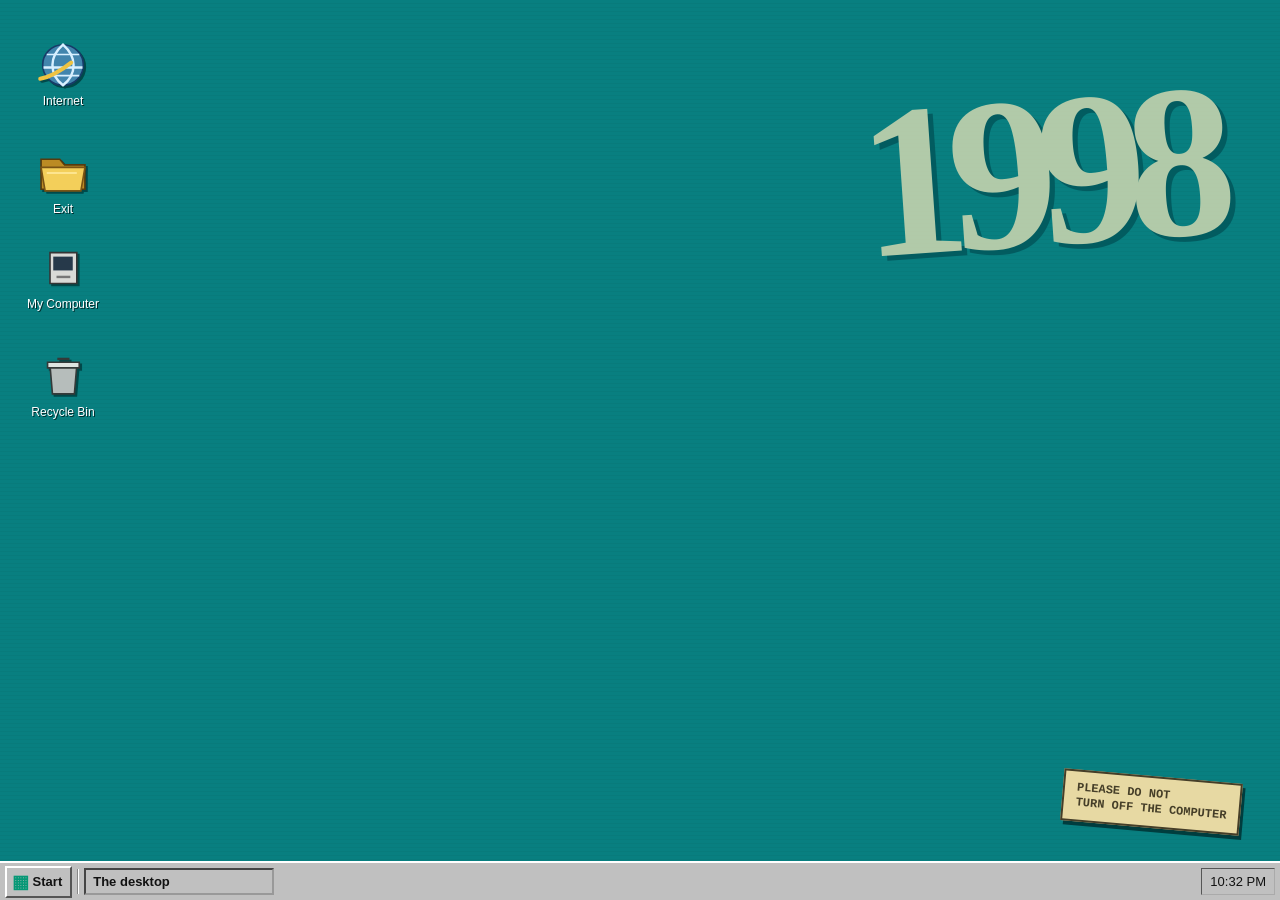
<file: index.html>
<!doctype html>
<html lang="en">
<head>
  <meta charset="utf-8">
  <meta name="viewport" content="width=device-width, initial-scale=1">
  <title>The Internet Backrooms</title>
  <link rel="icon" type="image/png" href="assets/backroomsLogo.png">
  <script src="desktop-only/guard.js"></script>
  <script>
    if (!window.backroomsMobileBlocked) {
      window.location.replace('pages/room-001-popcorn150/index.html');
    }
  </script>
</head>
<body>
  <p><a href="pages/room-001-popcorn150/index.html">Enter the maze</a></p>
</body>
</html>
</file>
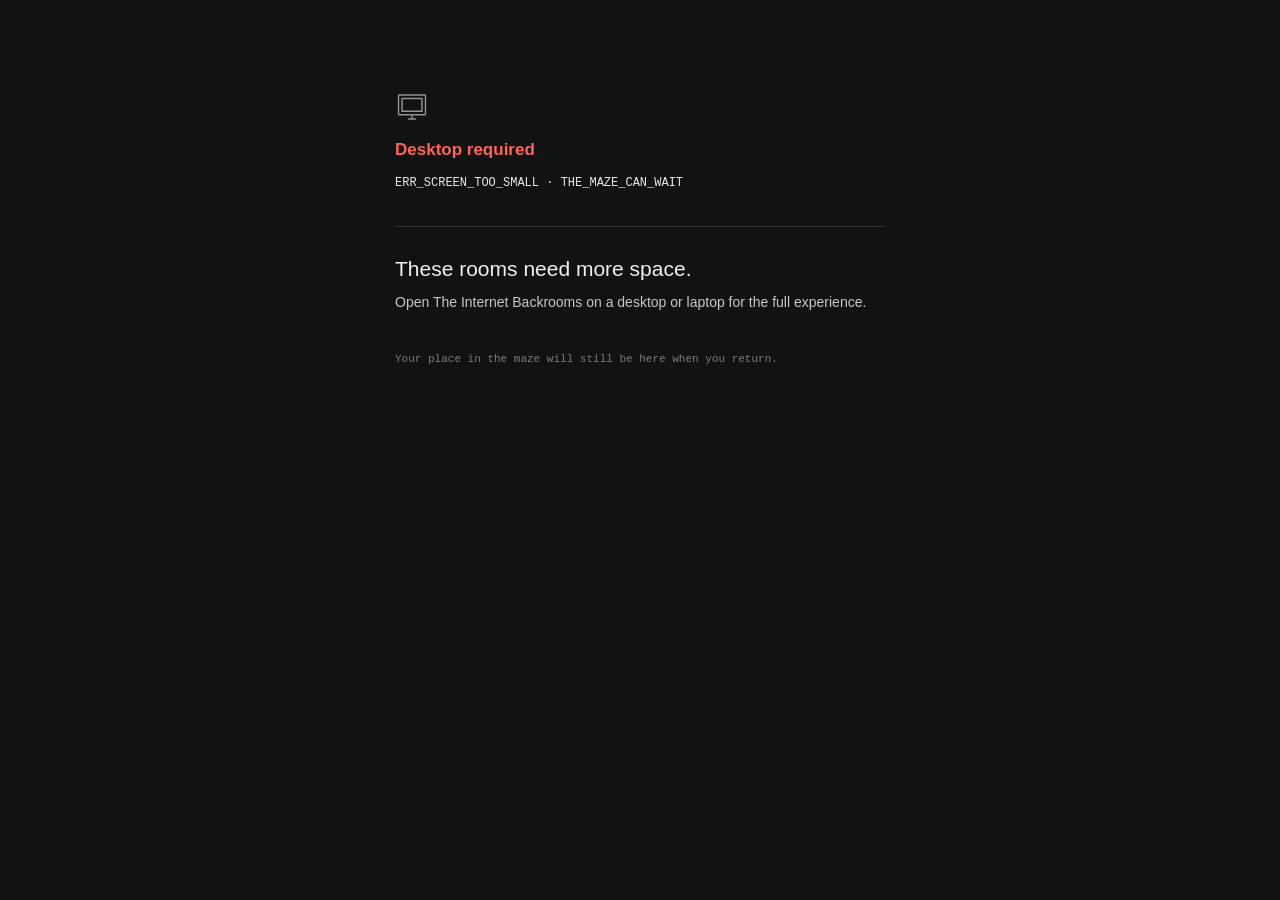
<file: desktop-only/index.html>
<!doctype html>
<html lang="en">
<head>
  <meta charset="utf-8">
  <meta name="viewport" content="width=device-width, initial-scale=1">
  <title>Desktop required — The Internet Backrooms</title>
  <link rel="icon" type="image/png" href="../assets/backroomsLogo.png">
  <link rel="stylesheet" href="style.css">
</head>
<body>
  <main>
    <svg class="monitor" viewBox="0 0 48 48" aria-hidden="true">
      <rect x="5" y="7" width="38" height="28" rx="1"></rect>
      <path d="M18 41h12M24 35v6M10 12h28v18H10z"></path>
    </svg>
    <h1>Desktop required</h1>
    <p class="error-code">ERR_SCREEN_TOO_SMALL · THE_MAZE_CAN_WAIT</p>
    <div class="divider" aria-hidden="true"></div>
    <h2>These rooms need more space.</h2>
    <p>Open The Internet Backrooms on a desktop or laptop for the full experience.</p>
    <p class="footnote">Your place in the maze will still be here when you return.</p>
  </main>
</body>
</html>
</file>
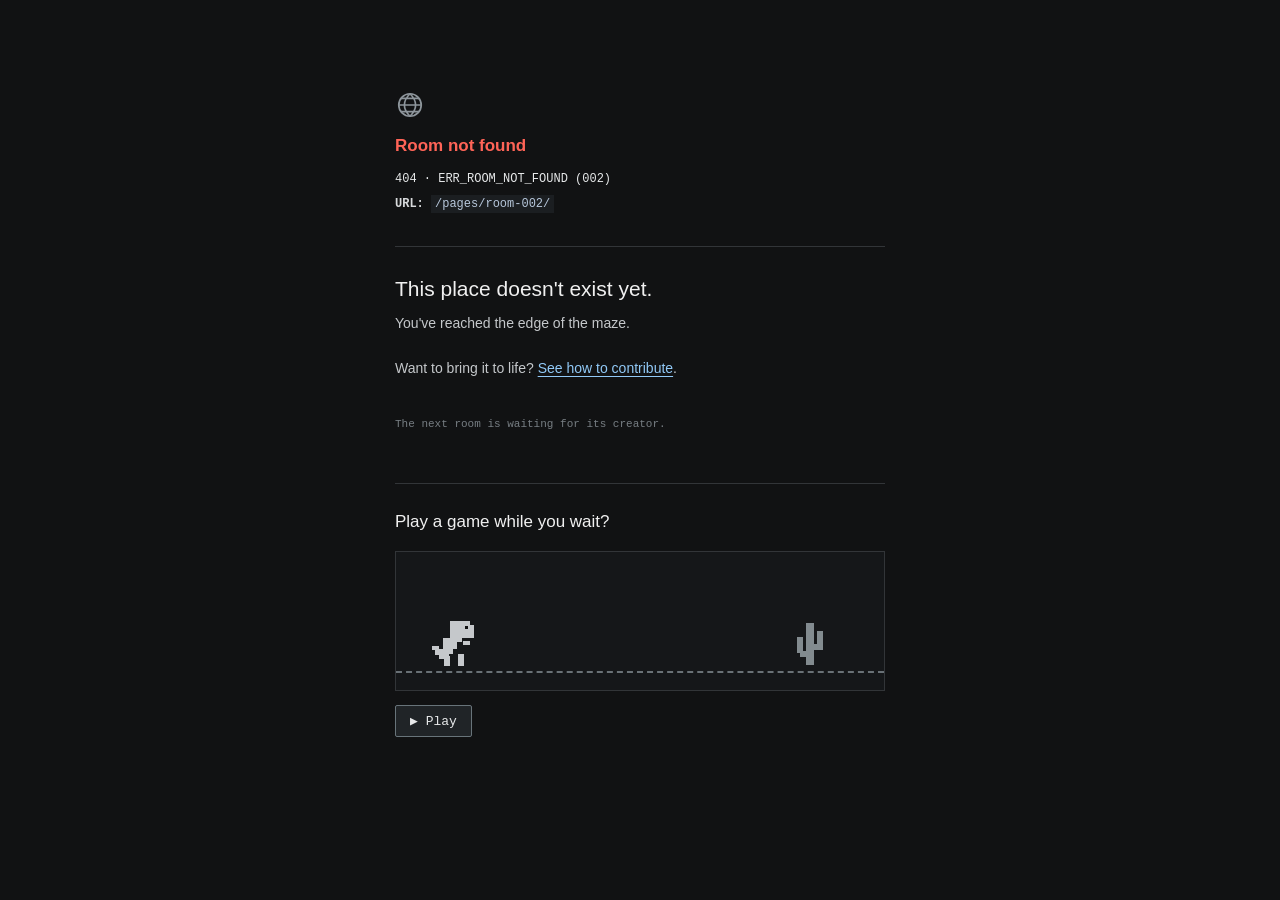
<file: waiting-room/index.html>
<!doctype html>
<html lang="en">
<head>
  <meta charset="utf-8">
  <meta name="viewport" content="width=device-width, initial-scale=1">
  <title>404 — Room not found</title>
  <link rel="icon" type="image/png" href="../assets/backroomsLogo.png">
  <script src="../desktop-only/guard.js"></script>
  <link rel="stylesheet" href="style.css">
  <script src="script.js" defer></script>
</head>
<body>
  <main>
    <svg class="globe" viewBox="0 0 32 32" aria-hidden="true">
      <circle cx="16" cy="16" r="12"></circle>
      <path d="M4 16h24M16 4c-4 4-6 8-6 12s2 8 6 12M16 4c4 4 6 8 6 12s-2 8-6 12M6.5 9h19M6.5 23h19"></path>
    </svg>
    <h1>Room not found</h1>
    <p class="error-code">404 · ERR_ROOM_NOT_FOUND (<span id="room-number">002</span>)</p>
    <p class="address"><strong>URL:</strong> <code id="room-url">/pages/room-002/</code></p>

    <div class="divider" aria-hidden="true"></div>

    <h2>This place doesn't exist yet.</h2>
    <p>You've reached the edge of the maze.</p>
    <p class="contribute">Want to bring it to life? <a href="https://github.com/popcorn150/TheInternetBackrooms#how-to-contribute">See how to contribute</a>.</p>
    <p class="footnote">The next room is waiting for its creator.</p>

    <section class="game" aria-labelledby="game-heading">
      <h2 id="game-heading">Play a game while you wait?</h2>
      <div class="runner-stage">
        <div class="dinosaur">
          <svg viewBox="0 0 52 52" aria-hidden="true">
            <g fill="currentColor">
              <path d="M20 3h20v4h4v13H32v4h-5v7h-4v5h-4v5H9v-4H5v-5H2v-4h7v3h4V20h7Z"></path>
              <path d="M14 38h6v10h-6zm14-2h6v12h-6zm5-13h7v4h-7z"></path>
            </g>
            <path d="M35 8h3v3h-3z" fill="#111213"></path>
          </svg>
          <span class="dino-bubble" id="dino-bubble" role="status" aria-live="polite" hidden></span>
        </div>
        <svg class="cactus" viewBox="0 0 38 52" aria-hidden="true">
          <path d="M15 5h8v42h-8zm-9 14h6v14h7v6H9V35H6zm20-6h6v19h-9v-6h3z" fill="currentColor"></path>
        </svg>
        <div class="ground" aria-hidden="true"></div>
      </div>
      <button id="play-button" type="button">▶ Play</button>
    </section>
  </main>
</body>
</html>
</file>
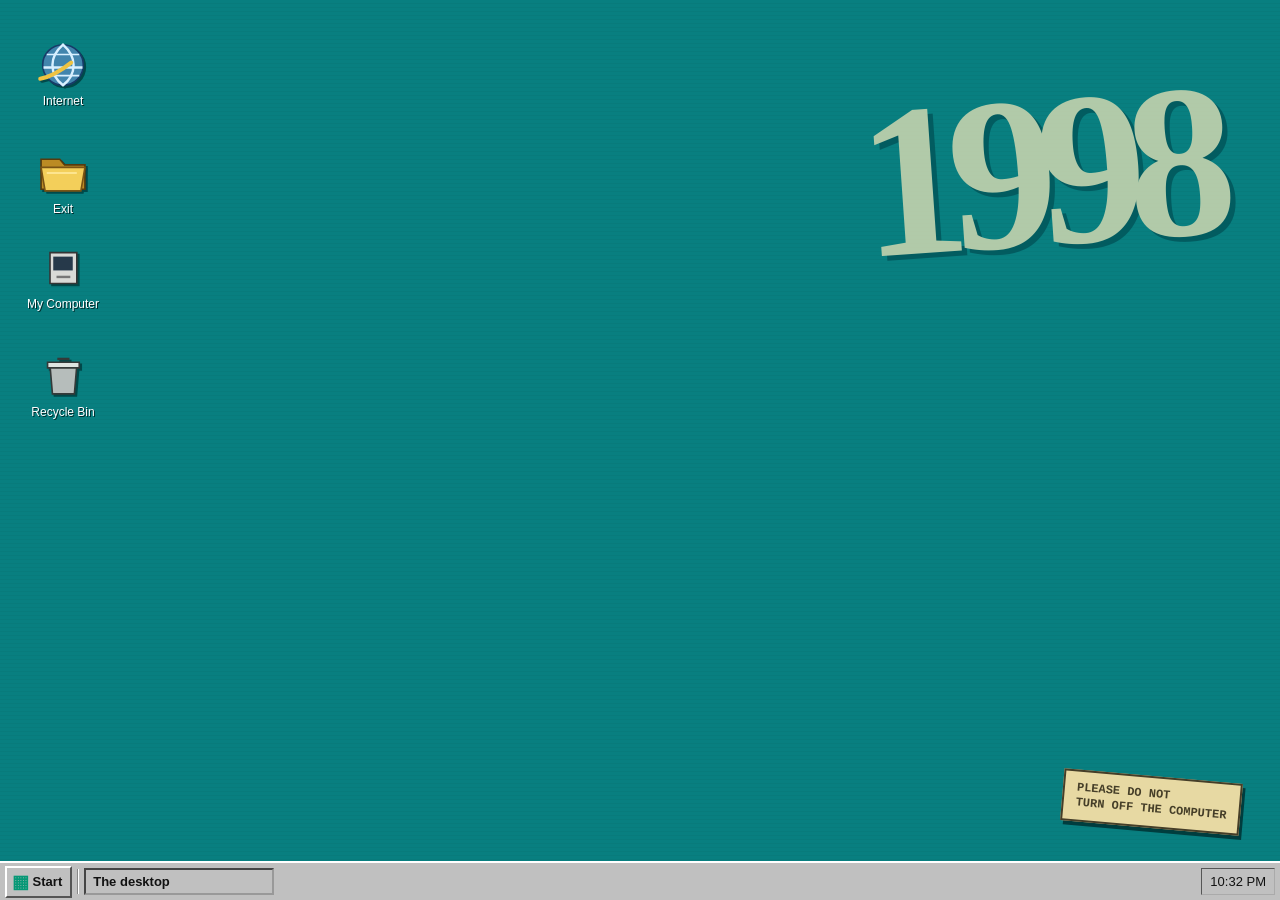
<file: pages/room-001-popcorn150/index.html>
<!doctype html>
<html lang="en">
<head>
  <meta charset="utf-8">
  <meta name="viewport" content="width=device-width, initial-scale=1">
  <title>Room 001 — The Internet Backrooms</title>
  <link rel="icon" type="image/png" href="../../assets/backroomsLogo.png">
  <script src="../../desktop-only/guard.js"></script>
  <link rel="stylesheet" href="style.css">
  <script src="script.js" defer></script>
</head>
<body>
  <main class="desktop" aria-label="Old computer desktop">
    <div class="wallpaper-mark" aria-hidden="true">1998</div>
    <div class="desktop-icons">
      <button class="desktop-icon" id="browser-icon" type="button" aria-label="Open the Internet browser">
        <svg viewBox="0 0 64 64" aria-hidden="true"><circle cx="32" cy="32" r="25" fill="#4285ad" stroke="#173b68" stroke-width="2"/><path d="M8 35h48M32 7c-9 8-13 17-13 25s4 18 13 25c9-7 13-17 13-25S41 15 32 7Z" fill="none" stroke="#d8f0ff" stroke-width="3"/><path d="M12 19h40M12 45h40" stroke="#d8f0ff" stroke-width="2"/><path d="M4 49c10-2 23-8 38-20" fill="none" stroke="#efc342" stroke-width="5" stroke-linecap="round"/></svg>
        <span>Internet</span>
      </button>
      <button class="desktop-icon" id="exit-icon" type="button" aria-label="Open Exit folder">
        <svg viewBox="0 0 64 64" aria-hidden="true"><path d="M5 15h23l6 7h25v30H5Z" fill="#bb8b24" stroke="#573b0d" stroke-width="2"/><path d="M5 25h54l-5 29H10Z" fill="#f3cf5a" stroke="#795415" stroke-width="2"/><path d="M12 32h37" stroke="#ffeb9c" stroke-width="2"/></svg>
        <span>Exit</span>
      </button>
      <div class="decorative-object">
        <button class="desktop-icon decoration" id="computer-icon" type="button" aria-label="My Computer" data-decorative-icon>
          <svg viewBox="0 0 64 64" aria-hidden="true"><path d="M16 13h33v38H16Z" fill="#d9dad7" stroke="#353535" stroke-width="2"/><path d="M20 18h24v17H20Z" fill="#26394a"/><path d="M24 43h17" stroke="#777" stroke-width="3"/></svg>
          <span>My Computer</span>
        </button>
        <span class="speech-bubble" role="status" hidden></span>
      </div>
      <div class="decorative-object">
        <button class="desktop-icon decoration" id="recycle-icon" type="button" aria-label="Recycle Bin" data-decorative-icon>
          <svg viewBox="0 0 64 64" aria-hidden="true"><path d="M16 19h33l-3 35H19Z" fill="#b6bdbb" stroke="#343a39" stroke-width="2"/><path d="M13 15h39v7H13Z" fill="#dee4e0" stroke="#343a39" stroke-width="2"/><path d="M25 11h15" stroke="#343a39" stroke-width="3"/></svg>
          <span>Recycle Bin</span>
        </button>
        <span class="speech-bubble" role="status" hidden></span>
      </div>
    </div>

    <div class="desktop-sticker" aria-hidden="true">PLEASE DO NOT<br>TURN OFF THE COMPUTER</div>

    <section class="window browser-window" id="browser-window" aria-label="Internet browser" hidden>
      <div class="title-bar" id="browser-title-bar">
        <span class="title-label"><span aria-hidden="true">🌐</span> The Web — Internet Explorer</span>
        <button class="window-close" id="browser-close" type="button" aria-label="Close browser">×</button>
      </div>
      <div class="menu-bar" aria-hidden="true"><span>File</span><span>Edit</span><span>View</span><span>Favorites</span><span>Help</span></div>
      <div class="address-bar"><span>Address</span><div>http://www.computer-archive.net/history/windows.html</div><span aria-hidden="true">Go</span></div>
      <div class="browser-content">
        <article class="archive-page">
          <header>
            <div class="archive-topline">THE COMPUTER ARCHIVE <span>est. 1997</span></div>
            <h1>A Brief History of Personal Computing</h1>
            <p class="archive-nav"><a href="#early-machines">Early machines</a> | <a href="#home-computer">The home computer</a> | <a href="#desktop-years">Desktop years</a></p>
          </header>
          <p><em>Last updated: November 17, 1999.</em> Welcome to the Computer Archive. This page collects notes about machines, software, and the curious way they came to live on so many desks.</p>
          <h2 id="early-machines">Early machines</h2>
          <p>Computers once filled rooms and demanded teams of operators. A program might arrive on punched cards. Results came back on paper, sometimes hours later. The idea of keeping one beside your telephone would have sounded extravagant.</p>
          <p>Smaller components changed the scale of computing. Transistors replaced bulky vacuum tubes, integrated circuits packed many components together, and microprocessors placed a central processor onto a chip. Each step moved computers closer to ordinary people.</p>
          <h2 id="home-computer">The home computer</h2>
          <p>By the late 1970s and early 1980s, hobbyists could buy computers for a desk at home. Many started with a blinking prompt. Owners typed commands, saved work to tapes or floppy disks, and learned quickly to keep a spare copy.</p>
          <p>Home machines did more than calculate. People wrote letters, kept records, drew pictures, played games, and called distant bulletin boards over noisy telephone lines. A computer became a place to explore.</p>
          <p>Graphical interfaces introduced windows, icons, menus, and a pointer. They gave files a visual home and made common tasks easier to discover. The desktop metaphor stuck, even when the computer itself no longer sat on a desk.</p>
          <h2 id="desktop-years">The desktop years</h2>
          <p class="article-paragraph">In the year <label class="visually-hidden" for="answer">Missing year in the article</label><input id="answer" name="answer" type="text" inputmode="numeric" maxlength="4" autocomplete="off" placeholder="____">, personal computers became familiar fixtures in schools and offices. Start-up sounds, crowded desktops, screen savers, and mysterious error messages were part of everyday computing. It was a busy time for operating systems and for the growing World Wide Web.</p>
          <p>Browsers opened a new kind of window. A page could link to another page across the world. Some sites offered useful research; others had animated construction signs, visitor counters, and an impressive number of underlined blue links.</p>
          <p>Software arrived on stacks of disks, then shiny discs. Installing it was sometimes an adventure of its own. A fast modem made the web feel almost instantaneous, provided nobody needed to use the phone.</p>
          <p>The names and dates of old systems are easy to muddle together. A machine may have been manufactured in one year, sold widely in another, and remembered for a later update. Archives help keep the record straight.</p>
          <p>Thank you for visiting the Computer Archive. We hope these notes are useful. Please remember to sign the guestbook on your way out, if you ever find it.</p>
          <footer><a href="#">Back to top</a> · © 1999 Computer Archive</footer>
        </article>
      </div>
      <div class="status-bar"><span>Done</span><span>Internet zone</span></div>
    </section>

    <div class="dialog-backdrop" id="dialog-backdrop" hidden>
      <section class="window system-dialog" role="alertdialog" aria-modal="true" aria-labelledby="dialog-title" aria-describedby="dialog-message">
        <div class="title-bar"><span id="dialog-title">System message</span><button class="window-close" id="dialog-close" type="button" aria-label="Close message">×</button></div>
        <div class="dialog-body"><span class="dialog-symbol" aria-hidden="true">!</span><p id="dialog-message"></p></div>
        <div class="dialog-actions"><button id="dialog-ok" type="button">OK</button></div>
      </section>
    </div>

    <div class="taskbar" aria-hidden="true"><span class="start-button"><span class="start-mark">▦</span> Start</span><span class="task-divider"></span><span class="task-label" id="task-label">The desktop</span><span class="clock" id="clock">&nbsp;</span></div>
  </main>
</body>
</html>
</file>
<file: desktop-only/style.css>
:root { color-scheme: dark; }
* { box-sizing: border-box; }
html, body { min-height: 100%; margin: 0; }
body { background: #111213; color: #c5c8cb; font: 14px/1.55 Arial, Helvetica, sans-serif; }
main { width: min(490px, calc(100% - 48px)); margin: clamp(42px, 10vh, 96px) auto 60px; }
.monitor { display: block; width: 34px; height: 34px; margin-bottom: 15px; fill: none; stroke: #8d959b; stroke-width: 2; }
h1 { margin: 0 0 13px; color: #ff6457; font-size: 17px; font-weight: 600; line-height: 1.3; }
.error-code { margin: 6px 0; color: #e6e8e9; font: 12px/1.55 'Courier New', monospace; overflow-wrap: anywhere; }
.divider { height: 1px; margin: 33px 0 26px; background: #323538; }
h2 { margin: 0 0 7px; color: #f0f0f0; font-size: 21px; font-weight: 500; }
p { margin: 0 0 12px; }
.footnote { margin-top: 37px; color: #777e83; font: 11px/1.5 'Courier New', monospace; }
</file>
<file: waiting-room/style.css>
:root { color-scheme: dark; }
* { box-sizing: border-box; }
html, body { min-height: 100%; margin: 0; }
body { background: #111213; color: #c5c8cb; font: 14px/1.55 Arial, Helvetica, sans-serif; }
main { width: min(490px, calc(100% - 48px)); margin: clamp(42px, 10vh, 96px) auto 60px; }
.globe { display: block; width: 30px; height: 30px; margin-bottom: 15px; fill: none; stroke: #8d959b; stroke-width: 1.8; }
h1 { margin: 0 0 13px; color: #ff6457; font-size: 17px; font-weight: 600; line-height: 1.3; }
.error-code, .address { margin: 6px 0; font: 12px/1.55 'Courier New', monospace; }
.error-code { color: #e6e8e9; }
.address { overflow-wrap: anywhere; }
.address strong { color: #d8dadc; }
.address code { color: #b7c7db; font: inherit; background: #1b1e21; padding: 2px 4px; }
.divider { height: 1px; margin: 33px 0 26px; background: #323538; }
h2 { margin: 0 0 7px; color: #f0f0f0; font-size: 21px; font-weight: 500; }
p { margin: 0 0 12px; }
.contribute { margin-top: 23px; }
a { color: #91c9f7; text-underline-offset: 3px; }
a:hover { color: #c2e3ff; }
a:focus-visible, button:focus-visible { outline: 2px solid #91c9f7; outline-offset: 4px; }
.footnote { margin-top: 37px; color: #777e83; font: 11px/1.5 'Courier New', monospace; }
.game { margin-top: 50px; padding-top: 25px; border-top: 1px solid #323538; }
.game h2 { font-size: 17px; }
.runner-stage { position: relative; height: 140px; margin: 16px 0 14px; border: 1px solid #323538; background: #151719; overflow: visible; }
.dinosaur { position: absolute; left: 34px; bottom: 20px; color: #c5c8cb; }
.dinosaur svg { display: block; width: 52px; height: 52px; image-rendering: pixelated; }
.cactus { position: absolute; right: 55px; bottom: 20px; width: 38px; height: 52px; color: #828b8f; image-rendering: pixelated; }
.ground { position: absolute; left: 0; right: 0; bottom: 17px; border-top: 2px dashed #697176; }
.dino-bubble { position: absolute; z-index: 1; left: 58px; bottom: 42px; width: min(235px, calc(100vw - 145px)); padding: 9px 11px; background: #f7f6e8; color: #202224; border: 2px solid #202224; box-shadow: 3px 3px 0 #0008; font: 12px/1.4 'Courier New', monospace; }
.dino-bubble::before { content: ''; position: absolute; left: -8px; bottom: 9px; width: 11px; height: 11px; transform: rotate(45deg); background: #f7f6e8; border-left: 2px solid #202224; border-bottom: 2px solid #202224; }
#play-button { padding: 7px 14px; border: 1px solid #68747a; border-radius: 2px; background: #202427; color: #e7e9ea; font: 13px 'Courier New', monospace; cursor: pointer; }
#play-button:hover { background: #2b3033; }
@media (max-width: 420px) {
  .dinosaur { left: 17px; }
  .cactus { right: 20px; }
  .dino-bubble { left: 26px; bottom: 53px; width: min(220px, calc(100vw - 100px)); }
  .dino-bubble::before { left: 12px; bottom: -8px; border: 0; border-right: 2px solid #202224; border-bottom: 2px solid #202224; }
}
</file>
<file: pages/room-001-popcorn150/style.css>
:root { font-family: Tahoma, Geneva, sans-serif; color: #111; }
* { box-sizing: border-box; }
html, body { margin: 0; min-width: 320px; min-height: 100%; }
button, input { font: inherit; }
button { cursor: pointer; }
button:focus-visible, input:focus-visible, a:focus-visible { outline: 2px solid #ffeb70; outline-offset: 2px; }
[hidden] { display: none !important; }
.desktop { position: relative; min-height: 100vh; overflow: hidden; background: #087f80; background-image: repeating-linear-gradient(0deg, #00000009 0 1px, transparent 1px 4px); }
.wallpaper-mark { position: absolute; right: 5%; top: 7%; color: #f2e8ba; font: bold clamp(76px, 17vw, 240px)/1 Georgia, serif; letter-spacing: -.09em; opacity: .72; text-shadow: 5px 5px 0 #004f55; transform: rotate(-4deg); user-select: none; }
.desktop-icons { position: relative; z-index: 1; display: grid; grid-template-columns: 90px; grid-auto-rows: 104px; gap: 4px; padding: 22px 18px 80px; width: max-content; }
.desktop-icon { width: 90px; border: 1px solid transparent; background: transparent; color: white; display: flex; flex-direction: column; align-items: center; justify-content: center; gap: 3px; padding: 3px; text-shadow: 1px 1px #002c2c; font-size: 12px; text-align: center; }
button.desktop-icon:hover, button.desktop-icon:focus-visible { background: #00008055; border-color: #c9e4e4; }
.desktop-icon svg { width: 52px; height: 52px; image-rendering: pixelated; filter: drop-shadow(2px 2px 0 #00494a); }
.desktop-icon span { line-height: 1.2; }
.decorative-object { position: relative; width: 90px; height: 104px; }
.speech-bubble { position: absolute; z-index: 2; left: calc(100% + 9px); top: 5px; width: 215px; padding: 9px 11px; background: #fffbe7; color: #111; border: 2px solid #1e1e1e; box-shadow: 3px 3px 0 #004345; font: 12px/1.4 Tahoma, sans-serif; text-align: left; text-shadow: none; }
.speech-bubble::before { content: ''; position: absolute; left: -9px; top: 15px; width: 12px; height: 12px; transform: rotate(45deg); background: #fffbe7; border-left: 2px solid #1e1e1e; border-bottom: 2px solid #1e1e1e; }
.desktop-sticker { position: absolute; right: 3%; bottom: 72px; padding: 9px 12px; border: 2px solid #453e28; background: #e7d9a3; color: #453e28; font: bold 12px/1.25 'Courier New', monospace; transform: rotate(5deg); box-shadow: 3px 4px 0 #003d3e; }
.window { background: #c0c0c0; border: 2px solid; border-color: #fff #404040 #404040 #fff; box-shadow: 1px 1px 0 #000, 3px 4px 0 #00434566; }
.browser-window { position: fixed; z-index: 3; left: clamp(110px, 16vw, 230px); top: 8vh; width: min(760px, calc(100vw - 130px)); height: min(690px, calc(100vh - 88px)); min-height: 320px; display: flex; flex-direction: column; }
.title-bar { min-height: 28px; background: linear-gradient(90deg, #000080, #1084a3); color: white; display: flex; align-items: center; justify-content: space-between; padding: 3px 4px 3px 7px; font-size: 13px; font-weight: bold; }
.browser-window .title-bar { cursor: move; touch-action: none; }
.title-label { overflow: hidden; text-overflow: ellipsis; white-space: nowrap; }
.window-close, .dialog-actions button { background: #c0c0c0; border: 2px solid; border-color: #fff #333 #333 #fff; border-radius: 0; color: #111; }
.window-close { width: 22px; height: 21px; padding: 0; line-height: 15px; font-size: 19px; font-weight: bold; flex: none; }
.window-close:active, .dialog-actions button:active { border-color: #333 #fff #fff #333; }
.menu-bar, .address-bar, .status-bar { display: flex; align-items: center; gap: 15px; padding: 4px 8px; font-size: 12px; }
.menu-bar { min-height: 27px; }
.address-bar { border-top: 1px solid #8b8b8b; gap: 7px; }
.address-bar div { flex: 1; overflow: hidden; white-space: nowrap; background: white; border: 2px inset #aaa; padding: 2px 5px; }
.browser-content { margin: 2px 4px; flex: 1; min-height: 0; overflow: auto; background: white; border: 2px inset #aaa; }
.archive-page { max-width: 690px; margin: auto; padding: 14px 25px 30px; background: #fff; color: #111; font: 15px/1.48 'Times New Roman', serif; }
.archive-page header { border-bottom: 3px double #777; }
.archive-topline { background: #112466; color: white; padding: 4px 8px; font: bold 13px 'Courier New', monospace; letter-spacing: .05em; }
.archive-topline span { float: right; font-size: 11px; }
.archive-page h1 { color: #151b60; font-size: 30px; line-height: 1.1; margin: 18px 0 10px; }
.archive-page h2 { color: #172568; font-size: 21px; margin: 25px 0 7px; }
.archive-page p { margin: 10px 0; }
.archive-page a { color: #0000ee; text-decoration: underline; }
.archive-page a:visited { color: #551a8b; }
.archive-nav { font-size: 13px; }
.article-paragraph input { width: 4ch; min-width: 4ch; padding: 0; border: 0; border-radius: 0; background: transparent; color: inherit; text-align: center; font: inherit; }
.article-paragraph input::placeholder { color: #111; opacity: 1; }
.visually-hidden { position: absolute; width: 1px; height: 1px; padding: 0; margin: -1px; overflow: hidden; clip: rect(0, 0, 0, 0); white-space: nowrap; border: 0; }
.archive-page footer { border-top: 1px solid #777; margin-top: 30px; padding-top: 8px; font-size: 12px; }
.status-bar { justify-content: space-between; min-height: 23px; gap: 4px; }
.status-bar span { border: 1px inset #999; flex: 1; padding: 1px 4px; }
.status-bar span:last-child { max-width: 145px; }
.dialog-backdrop { position: fixed; z-index: 5; inset: 0; display: grid; place-items: center; background: #0005; padding: 16px; }
.system-dialog { width: min(410px, 100%); }
.dialog-body { display: flex; gap: 18px; align-items: center; padding: 24px 22px 18px; font-size: 13px; line-height: 1.45; }
.dialog-body p { margin: 0; white-space: pre-line; }
.dialog-symbol { display: grid; place-items: center; flex: none; width: 34px; height: 34px; background: #f3d451; border: 2px solid #111; clip-path: polygon(50% 0, 100% 95%, 0 95%); padding-top: 7px; font-weight: bold; font-size: 18px; }
.dialog-actions { display: flex; justify-content: center; padding: 0 16px 16px; }
.dialog-actions button { min-width: 80px; padding: 4px 10px; }
.taskbar { position: fixed; z-index: 4; bottom: 0; left: 0; right: 0; height: 39px; background: #c0c0c0; border-top: 2px solid #fff; display: flex; align-items: center; gap: 5px; padding: 3px 5px; font: bold 13px Tahoma, sans-serif; }
.start-button { border: 2px solid; border-color: #fff #555 #555 #fff; padding: 3px 8px 3px 5px; white-space: nowrap; }
.start-mark { color: #069876; font-size: 18px; vertical-align: -2px; }
.task-divider { height: 25px; border-left: 1px solid #888; border-right: 1px solid #fff; }
.task-label { flex: 1; max-width: 190px; padding: 4px 7px; border: 2px inset #999; overflow: hidden; white-space: nowrap; text-overflow: ellipsis; }
.clock { margin-left: auto; padding: 5px 8px; border: 1px inset #aaa; white-space: nowrap; font-weight: normal; }
@media (max-width: 650px) {
  .wallpaper-mark { top: 5%; right: 7%; font-size: 22vw; }
  .desktop-icons { grid-template-columns: repeat(2, 82px); grid-auto-rows: 90px; gap: 6px; padding: 100px 10px 65px; }
  .desktop-icon, .decorative-object { width: 82px; }
  .desktop-icon svg { width: 46px; height: 46px; }
  .speech-bubble { top: calc(100% + 2px); left: 0; width: min(210px, calc(100vw - 20px)); }
  .decorative-object:last-child .speech-bubble { left: auto; right: 0; }
  .speech-bubble::before { left: 20px; top: -9px; border: 0; border-left: 2px solid #1e1e1e; border-top: 2px solid #1e1e1e; }
  .decorative-object:last-child .speech-bubble::before { left: auto; right: 20px; }
  .desktop-sticker { display: none; }
  .browser-window { left: 4px !important; top: 4px !important; width: calc(100vw - 8px); height: calc(100vh - 49px); }
  .archive-page { padding: 12px 15px 25px; }
  .archive-page h1 { font-size: 25px; }
  .address-bar { font-size: 10px; }
}
</file>
